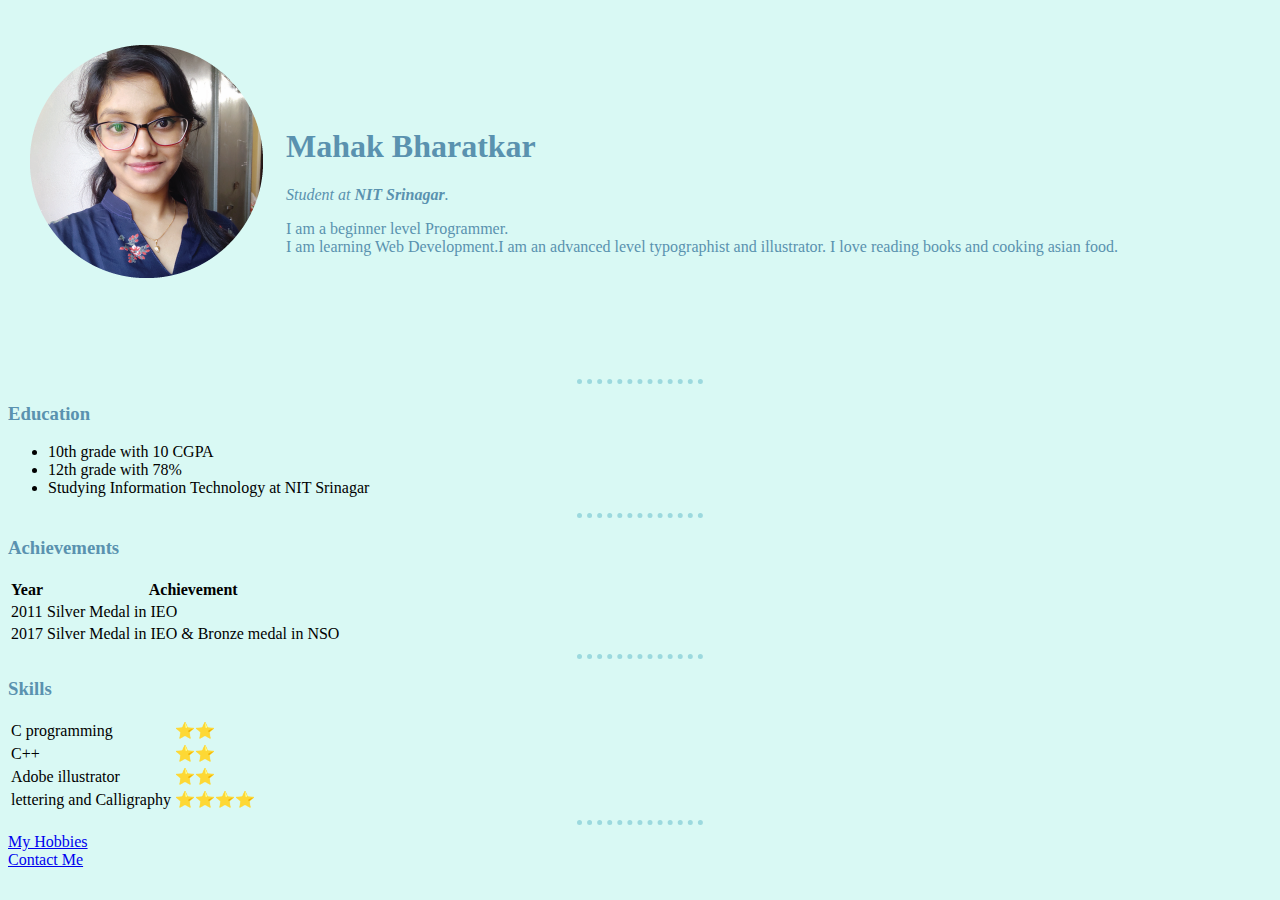
<file: index.html>
<!DOCTYPE html>
<html lang="en" dir="ltr">
  <head>
    <meta charset="utf-8">
    <title>Mahak's personal site</title>
    <link rel="stylesheet" href="styles.css">

  </head>
  <body>
    <table cellspacing="20" >
      <tr>
        <td><img src="mahak3.png" alt="Mahak's profile picture"></td>
        <td>
           <h1>Mahak Bharatkar</h1>
        <p> <em>Student at <strong>NIT Srinagar</strong>. </em> </p>
        <p>I am a beginner level Programmer.<br>
          I am learning Web Development.I am an advanced level typographist and illustrator.
        I love reading books and cooking asian food.</p></td>
      </tr>
    </table>
    <hr>
    <h3>Education</h3>
    <ul>
      <li>10th grade with 10 CGPA</li>
      <li>12th grade with 78%</li>
      <li>Studying Information Technology at NIT Srinagar</li>
    </ul><hr>
    <h3>Achievements</h3>
    <table>
      <thead>
        <tr>
          <th>Year</th>
          <th>Achievement</th>
        </tr>
      </thead>
      <tr>
        <td>2011</td>
        <td>Silver Medal in IEO</td>
      </tr>
      <tr>
        <td>2017</td>
        <td>Silver Medal in IEO & Bronze medal in NSO</td>
      </tr>
    </table><hr>
    <h3>Skills</h3>
    <table>
      <tr>
        <td>C programming</td>
        <td>⭐⭐</td>
        <tr><td>C++</td>
        <td>⭐⭐</td></tr>
      </tr>
      <tr>
        <td>Adobe illustrator</td>
        <td>⭐⭐</td></tr>
      <tr>
       <td>lettering and Calligraphy</td>
        <td>⭐⭐⭐⭐</td>
      </tr>
    </table>
    <hr>
    <a href="hobbies.html">My Hobbies</a><br>
    <a href="Contact.html">Contact Me</a>
  </body>
</html>
</file>
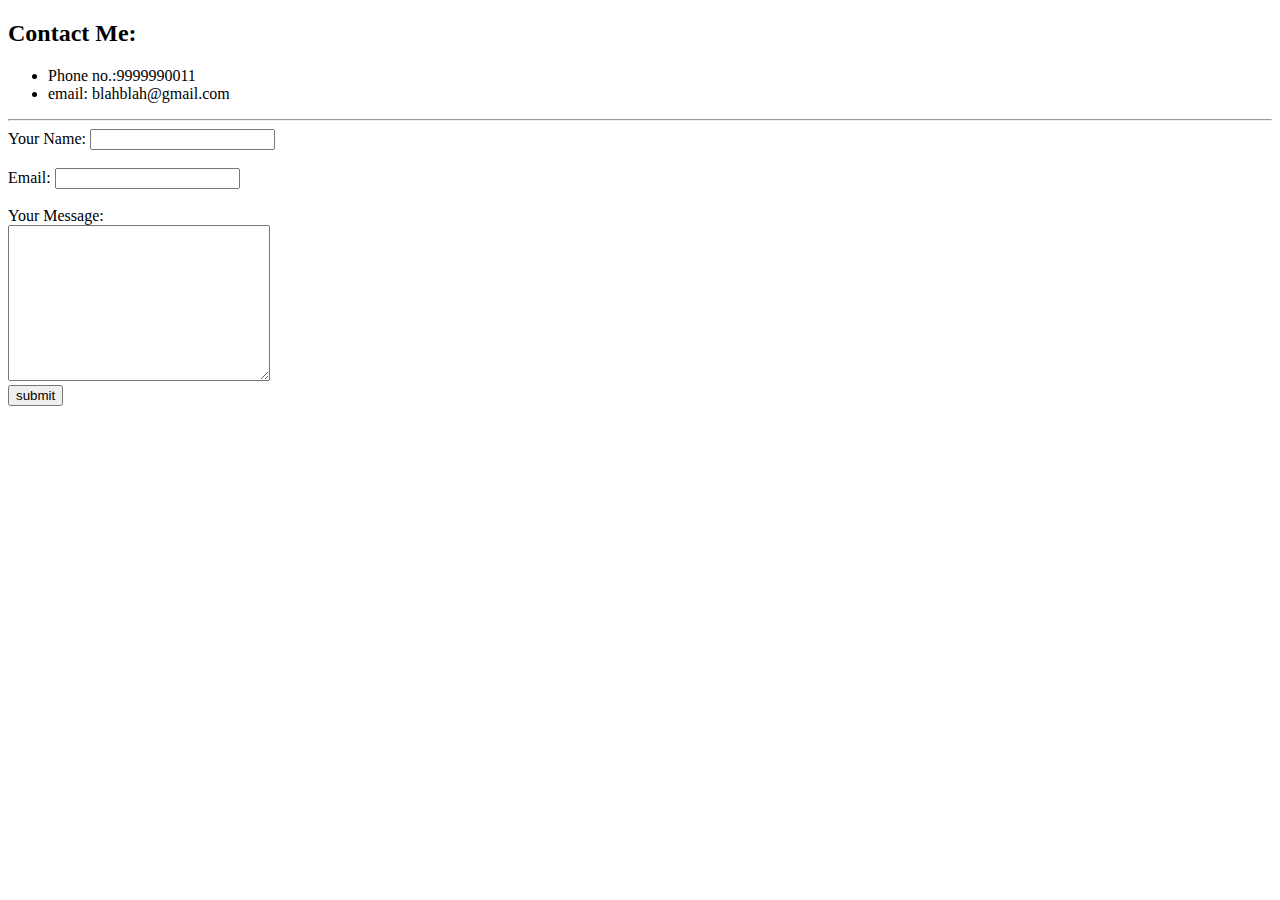
<file: Contact.html>
<!DOCTYPE html>
<html lang="en" dir="ltr">
  <head>
    <meta charset="utf-8">
    <title>Contact Me</title>
  </head>
  <body>
    <h2>Contact Me:</h2>
     <ul>
    <li> Phone no.:9999990011</li>
    <li>email: blahblah@gmail.com</li>
    </ul>
    <hr>
  <form action="mailto:rigelthorne.trix@gmail.com" method="post" enctype="text/plain">
      <label>Your Name:</label>
      <input type="text" name="yourName" value="">
      <br><br>
      <label>Email:</label>
      <input type="email" name="yourEmail" value=""><br><br>
      <label>Your Message:</label><br>
      <textarea name="yourMessage" rows="10" cols="30"></textarea><br>
      <input type="button" name="" value="submit">
    </form>
  </body>
</html>
</file>
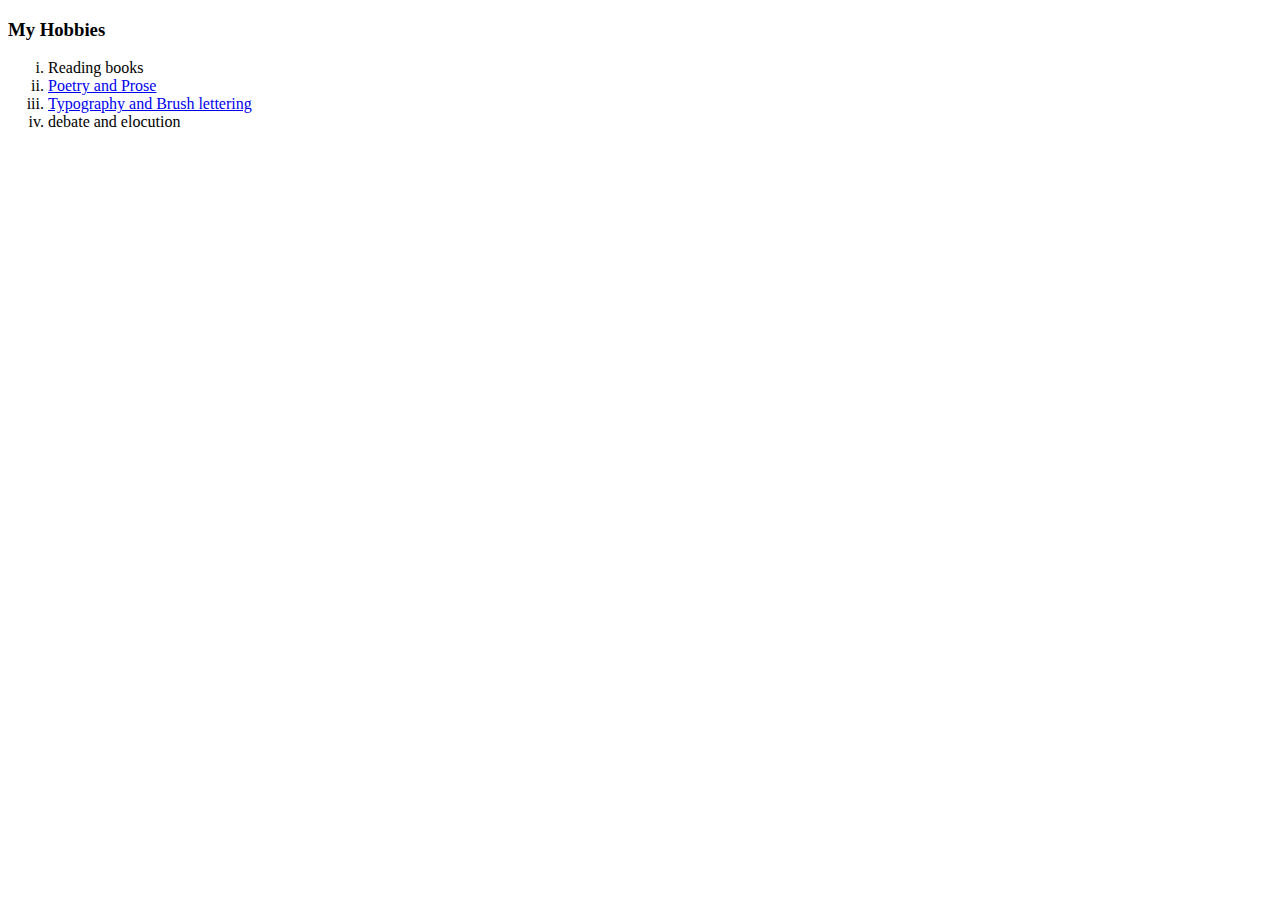
<file: hobbies.html>
<!DOCTYPE html>
<html lang="en" dir="ltr">
  <head>
    <meta charset="utf-8">
    <title>My Hobbies</title>
  </head>
  <body>
    <h3>My Hobbies</h3>
    <ol type="i">
      <li>Reading books</li>
      <li><a href="https://www.instagram.com/p/Bp7SWMFndcI/">Poetry and Prose</a></li>
      <li><a href="https://www.instagram.com/p/B1tWub2nNdm/">Typography and Brush lettering</a></li>
      <li>debate and elocution</li>
    </ol>

  </body>
</html>
</file>
<file: styles.css>
body{
  background-color:#D9F9F4;
}
hr{
  border-style:none;
  border-top-style: dotted;
  width: 10%;
  border-width:5px;
  border-color: #9CD9DE;
}
h1{
  color: #5A92AF;
}
h2{
  color: #5A92AF;
}
h3{
  color: #5A92AF;
}
p{
  color:#5A92AF;
}
</file>
